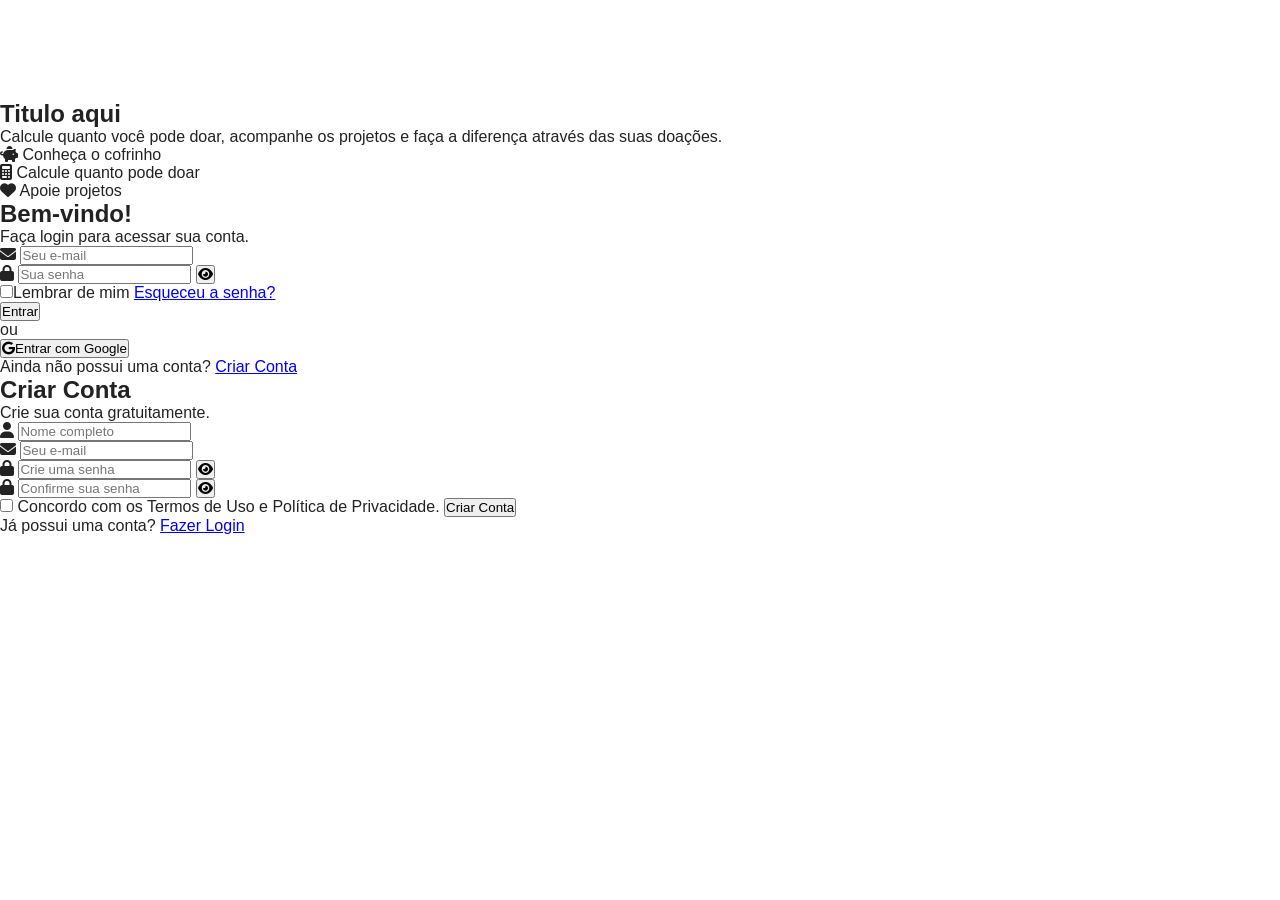
<file: login.html>
<!DOCTYPE html>
<html lang="pt-BR">
<head>
    <meta charset="UTF-8">
    <meta name="viewport" content="width=device-width, initial-scale=1.0">
    <title>Cofrinho | Login</title>
    <link rel="stylesheet" href="css/global.css">
    <link rel="stylesheet" href="https://cdnjs.cloudflare.com/ajax/libs/font-awesome/6.7.2/css/all.min.css">
</head>
<body>

<div class="login-background-overlay"></div>
<div class="login-container">

    <section class="login-left-side">
        <div class="login-welcome-text">
            <h2>Titulo aqui</h2>
            <p> Calcule quanto você pode doar, acompanhe os projetos
                e faça a diferença através das suas doações.
            </p>
        </div>
        <div class="login-features">
            <div class="login-feature">
                <i class="fa-solid fa-piggy-bank"></i>
                <span>Conheça o cofrinho</span>
            </div>
            <div class="login-feature">
                <i class="fa-solid fa-calculator"></i>
                <span>Calcule quanto pode doar</span>
            </div>
            <div class="login-feature">
                <i class="fa-solid fa-heart"></i>
                <span>Apoie projetos</span>
            </div>
        </div>
    </section>

    <section class="login-right-side">
        <div class="login-form-container active" id="loginForm">
            <h2>Bem-vindo!</h2>
            <p class="login-subtitle"> Faça login para acessar sua conta.</p>
            <form>
                <div class="login-input-group">
                    <i class="fa-solid fa-envelope"></i>
                    <input type="email" id="loginEmail" placeholder="Seu e-mail" autocomplete="email">
                </div>
                <div class="login-input-group login-password-group">
                    <i class="fa-solid fa-lock"></i>
                    <input type="password" id="loginPassword" placeholder="Sua senha" autocomplete="current-password">
                    <button type="button" class="login-toggle-password"><i class="fa-solid fa-eye"></i></button>
                </div>
                <div class="login-options">
                    <label><input type="checkbox">Lembrar de mim</label>
                    <a href="#">Esqueceu a senha?</a>
                </div>
                <button type="submit" class="login-btn-primary">Entrar</button>
            </form>
            <div class="login-divider">
                <span>ou</span>
            </div>
            <button class="login-btn-google"><i class="fa-brands fa-google"></i>Entrar com Google</button>
            <p class="login-switch-form">Ainda não possui uma conta?
                <a href="#" id="showRegister">Criar Conta</a>
            </p>
        </div>
        
        <!-- CADASTRO -->
        <div class="login-form-container" id="registerForm">
            <h2>Criar Conta</h2>
            <p class="login-subtitle">Crie sua conta gratuitamente.</p>
            <form>
                <div class="login-input-group">
                    <i class="fa-solid fa-user"></i>
                    <input type="text" id="name" placeholder="Nome completo">
                </div>
                <div class="login-input-group">
                    <i class="fa-solid fa-envelope"></i>
                    <input type="email" id="email" placeholder="Seu e-mail">
                </div>
                <div class="login-input-group login-password-group">
                    <i class="fa-solid fa-lock"></i> 
                    <input type="password" id="password" placeholder="Crie uma senha">
                    <button type="button" class="login-toggle-password">
                        <i class="fa-solid fa-eye"></i> 
                    </button>
                </div>
                <div class="login-input-group login-password-group">
                    <i class="fa-solid fa-lock"></i> 
                    <input type="password" id="confirmPassword" placeholder="Confirme sua senha">
                    <button type="button" class="login-toggle-password">
                        <i class="fa-solid fa-eye"></i>
                    </button>
                </div>
                <label class="login-terms">
                    <input type="checkbox"> Concordo com os Termos de Uso e Política de Privacidade.
                </label>
                <button type="submit" class="login-btn-primary"> Criar Conta</button>
            </form>
            <p class="login-switch-form">Já possui uma conta?
                <a href="#" id="showLogin">Fazer Login</a>
            </p>
        </div>
    </section>
</div>

<script src="js/login.js"></script>

</body>
</html>
</file>
<file: css/global.css>
/* ===========================
   Início do Css do Menu
=========================== */
* {margin: 0; padding: 0; box-sizing: border-box;}

body {
    font-family: 'Helvetica Neue', Arial, sans-serif;
    color: #ffffff;
    padding-top: 100px;}

header {
    position: absolute;
    top: 0;
    left: 0;
    width: 100%;
    z-index: 10;
    display: flex;
    justify-content: space-between;
    align-items: center;
    padding: 20px 80px;
    background: transparent;
    border-bottom: 1px solid rgba(76, 76, 76, 0.8);
    box-sizing: border-box;
}

.logo { height: 40px;  margin-right: auto;}

nav {
    position: absolute;
    left: 50%;
    transform: translateX(-50%);
}
nav a {
    margin: 0 15px;
    text-decoration: none;
    color: rgb(76, 76, 76);
    font-weight: Bold;
    font-size: 19px;
}
.btn-entrar {
    margin-left: auto;
    border: 1px solid #767676;
    padding: 8px 20px;
    border-radius: 5px;
    text-decoration: none;
    color: rgb(76, 76, 76);
    font-weight: bold;
}
.hero {
    position: relative;
    width: 100%;
    height: 600px;
    overflow: hidden;
}


.mobile-menu {
    display: none;
    position: fixed;
    top: 0;
    right: -280px;
    width: 260px;
    height: 100%;
    background: var(--cream);
    z-index: 999;
    padding: 80px 25px 30px;
    transition: right 0.4s ease;
    box-shadow: -10px 0 40px rgba(107, 82, 82, 0.2);
    overflow-y: auto;
}
.mobile-menu.active {
    right: 0;
}
.mobile-menu-links {
    list-style: none;
    margin-bottom: 30px;
}
.mobile-menu-links li {
    margin-bottom: 6px;
}
.mobile-menu-links a {
    display: block;
    padding: 12px 16px;
    font-size: 1rem;
    font-weight: 600;
    color: var(--text-dark);
    text-decoration: none;
    border-radius: 12px;
    transition: all 0.3s ease;}
.mobile-menu-links a:hover,
.mobile-menu-links a.active {
    background: var(--lavender);
    color: var(--coral);}
.mobile-menu-cta {
    display: block;
    background: var(--coral);
    color: var(--white);
    padding: 14px 24px;
    border-radius: 50px;
    text-decoration: none;
    font-weight: 700;
    font-size: 0.95rem;
    text-align: center;
    box-shadow: 0 5px 20px rgba(255, 155, 155, 0.4);
    transition: all 0.3s ease;}

.mobile-menu-cta:hover { background: var(--coral-hover); transform: translateY(-2px);}
/* ===========================
  Final do Css do menu
=========================== */




/* ===========================
  Inicio do Css da pag contato
=========================== */
body{
    font-family: Arial, Helvetica, sans-serif;
    color:#222;
    background:#ffffff;}

.contact-section-topo{
  font-family: sans-serif;
  padding: 50px;
  background-color: #f9f9f9;
  margin-bottom: 40px;}

  .subtitle-topo {
    display: block;
    font-size: 12px;
    letter-spacing: 2px;
    color: #888;
    margin-bottom: 10px;
    text-transform: uppercase;}

.title-topo {
    font-size: 64px;
    line-height: 1.1;
    color: #333;
    margin: 0;}

  .title strong {font-weight: 700;}

.page-hero{
    max-width:1200px;
    margin:60px auto 40px;
    padding:0 40px;}
.page-hero__tag{
    text-transform:uppercase;
    color:#777;
    font-size:.85rem;
    letter-spacing:2px;
    margin-bottom:10px;}
.page-hero__title{
    font-size:3rem;
    font-weight:300;
    line-height:1.2;}
.page-hero__title strong{ font-weight:700;}

  @media (max-width: 480px) {.form-row { grid-template-columns: 1fr; }}
.contact-body{
    max-width:1200px;
    margin:0 auto 80px;
    padding:0 40px;}
.contact-grid{
    display:grid;
    grid-template-columns:2fr 1fr;
    gap:70px;}
.contact-form__heading{
    color:#595959;
    font-size:1.5rem;
    margin-bottom:10px;}
.contact-form__subheading{
    color:#666;
    line-height:1.7;
    margin-bottom:35px;}
.form-row{
    display:grid;
    grid-template-columns:1fr 1fr;
    gap:20px;}
.form-field{
    display:flex;
    flex-direction:column;
    margin-bottom:22px;}
.form-label{
    font-size:.8rem;
    text-transform:uppercase;
    font-weight:700;
    color:#666;
    margin-bottom:8px;}
.required{color:#c62828;}
.form-input,
.form-select,
.form-textarea{
    width:100%;
    padding:14px 16px;
    border:1px solid #d9d9d9;
    border-radius:4px;
    font-size:15px;
    background:#fff;
    transition:.25s;
    box-sizing:border-box;}
.form-input:focus,
.form-select:focus,
.form-textarea:focus{
    outline:none;
    border-color:#000;}
.form-textarea{
    min-height:180px;
    resize:vertical;}
.form-submit{
    display:flex;
    align-items:center;
    gap:20px;
    flex-wrap:wrap;
    margin-top:10px;}

.btn-submit{
    background:#111;
    color:#fff;
    border:none;
    padding:14px 32px;
    text-transform:uppercase;
    cursor:pointer;
    transition:.3s;}

.btn-submit:hover{ background:#333;}

.form-note{ color:#666; font-size:.75rem;}

.form-message{
    display:none;
    margin-top:20px;
    padding:15px;
    border-radius:4px;}

.is-success{
    display:block;
    background:#e8f7eb;
    color:#1b5e20;}

.is-error{
    display:block;
    background:#fdeaea;
    color:#b71c1c;}

.contact-info{ position:sticky; top:120px;}

.contact-info__section{
    padding-bottom:28px;
    margin-bottom:28px;
    border-bottom:1px solid #ececec;}

.contact-info__label{
    text-transform:uppercase;
    font-size:.8rem;
    font-weight:700;
    color:#666;
    margin-bottom:12px;}

.contact-info__value,
.contact-info__link{
    color:#222;
    line-height:1.8;
    text-decoration:none;}

.contact-info__link:hover{text-decoration:underline;}

.social-links{
    display:flex;
    flex-direction:column;
    gap:12px;}

.social-link{
    display:flex;
    gap:12px;
    color:#444;
    text-decoration:none;}

.social-link__platform{
    width:90px;
    font-weight:bold;}

.availability{
    display:flex;
    align-items:center;
    gap:10px;
    font-weight:600;}

.availability__dot{
    width:10px;
    height:10px;
    border-radius:50%;
    background:#22c55e;}







/* ===========================
   Inicio do Css do Sobre
=========================== */













/* ===========================
   Início do Css do rodapé
=========================== */
footer{
    background: linear-gradient(180deg,#111 0%,#212121 100%);
    color:#fff;
    font-family:Arial, Helvetica, sans-serif;
    padding:45px 40px 18px;
}

.footer-wrapper{
    max-width:1400px;
    margin:auto;
}

.footer-content{
    display:grid;
    grid-template-columns:2fr 1fr 1fr 1fr;
    gap:45px;
    margin-bottom:35px;
}

.footer-brand h2{
    font-size:30px;
    margin-bottom:12px;
}

.footer-brand p{
    color:#c7c7c7;
    line-height:1.6;
    font-size:15px;
    max-width:360px;
}

.footer-column h4{
    color:#fff;
    font-size:16px;
    margin-bottom:18px;
    font-weight:700;
    letter-spacing:.5px;
}

.footer-column ul{
    list-style:none;
}

.footer-column li{
    margin-bottom:10px;
}

.footer-column a{
    color:#bdbdbd;
    text-decoration:none;
    transition:.3s;
    font-size:15px;
}

.footer-column a:hover{
    color:#d4a04f;
    padding-left:6px;
}

.footer-social{
    display:flex;
    gap:12px;
    margin-top:18px;
}

.social-icon{
    width:38px;
    height:38px;
    border-radius:50%;
    background:#ffffff12;
    display:flex;
    justify-content:center;
    align-items:center;
    color:white;
    text-decoration: none;
    transition:.3s;
}

.social-icon:hover{
    background:#d4a04f;
    transform:translateY(-4px);
    box-shadow:0 0 20px rgba(212,160,79,.4);
}

.footer-bottom{
    border-top:1px solid rgba(255,255,255,.08);
    padding-top:18px;
    display:flex;
    justify-content:space-between;
    align-items:center;
    flex-wrap:wrap;
    color:#999;
    font-size:14px;
}

.footer-bottom a{
    color:#999;
    text-decoration:none;
    transition:.3s;
}

.footer-bottom a:hover{
    color:#d4a04f;
}

/* ===========================
   Final do Css do rodapé
=========================== */





/* ===========================
  Responsividade
=========================== */

@media(max-width:900px){.contact-grid{grid-template-columns:1fr;}
.contact-info{position:static;}
}

@media(max-width:600px){.page-hero,.contact-body{padding:0 20px;}
.page-hero__title{font-size:2.2rem;}
.form-row{grid-template-columns:1fr;}
}

@media (max-width: 1200px) {.features-grid {gap: 30px;}
.feature-image {width: 160px;height: 160px;}
.hero h1 {font-size: 3rem;}
}

@media (max-width: 992px) {
    nav { padding: 15px 30px;}
  
    .hero {padding: 100px 30px 60px;}
    .hero-content { grid-template-columns: 1fr; text-align: center;}
    .hero p {margin: 0 auto 40px;}
    .hero-buttons {justify-content: center;}
    .hero-visual {order: -1;}
    .mochi-main { top: 10px; right: 50%; transform: translateX(100px);}
    .features-grid {grid-template-columns: 1fr;max-width: 600px;}
    .feature-card {flex-direction: row;}
    .feature-image { width: 150px; height: 150px;}
    .steps {flex-direction: column;gap: 50px;}
    .steps::before { display: none;}
    .preview-screens {flex-direction: column; align-items: center; }
    .preview-phone:nth-child(2) { transform: none;}
    .testimonials-grid {grid-template-columns: 1fr;}
    .footer-content {grid-template-columns: 1fr 1fr;}
}

@media (max-width: 768px) {
    .footer-hero h1 {font-size: 2.5rem;}
    .fotter-section-header h2 {font-size: 2.2rem;}
    .footer-feature-card {flex-direction: column; text-align: center;}
    .footerfeature-image { width: 200px;height: 200px;}
    .footer-feature-content h3 {justify-content: center;}
    .footer-phone-mockup {width: 320px; height: 640px;}
    .footer-content { grid-template-columns: 1fr; gap: 40px;}
    .footer-bottom {flex-direction: column; text-align: center;}
    .footer-download-cta h2 {font-size: 2.2rem; }
    .footer-app-buttons {flex-direction: column; align-items: center;}
}

@media (max-width: 480px) {
    nav {padding: 15px 20px; }
    .hero, .features, .how-it-works, .app-preview, .testimonials, .download-cta { padding-left: 20px; padding-right: 20px;}
    .hero h1 { font-size: 2rem;}
    .btn { padding: 14px 28px; font-size: 0.95rem;}
    .feature-card { padding: 20px; }
    .feature-image { width: 180px; height: 180px; }
    footer { padding: 40px 20px 20px;}
}
</file>
